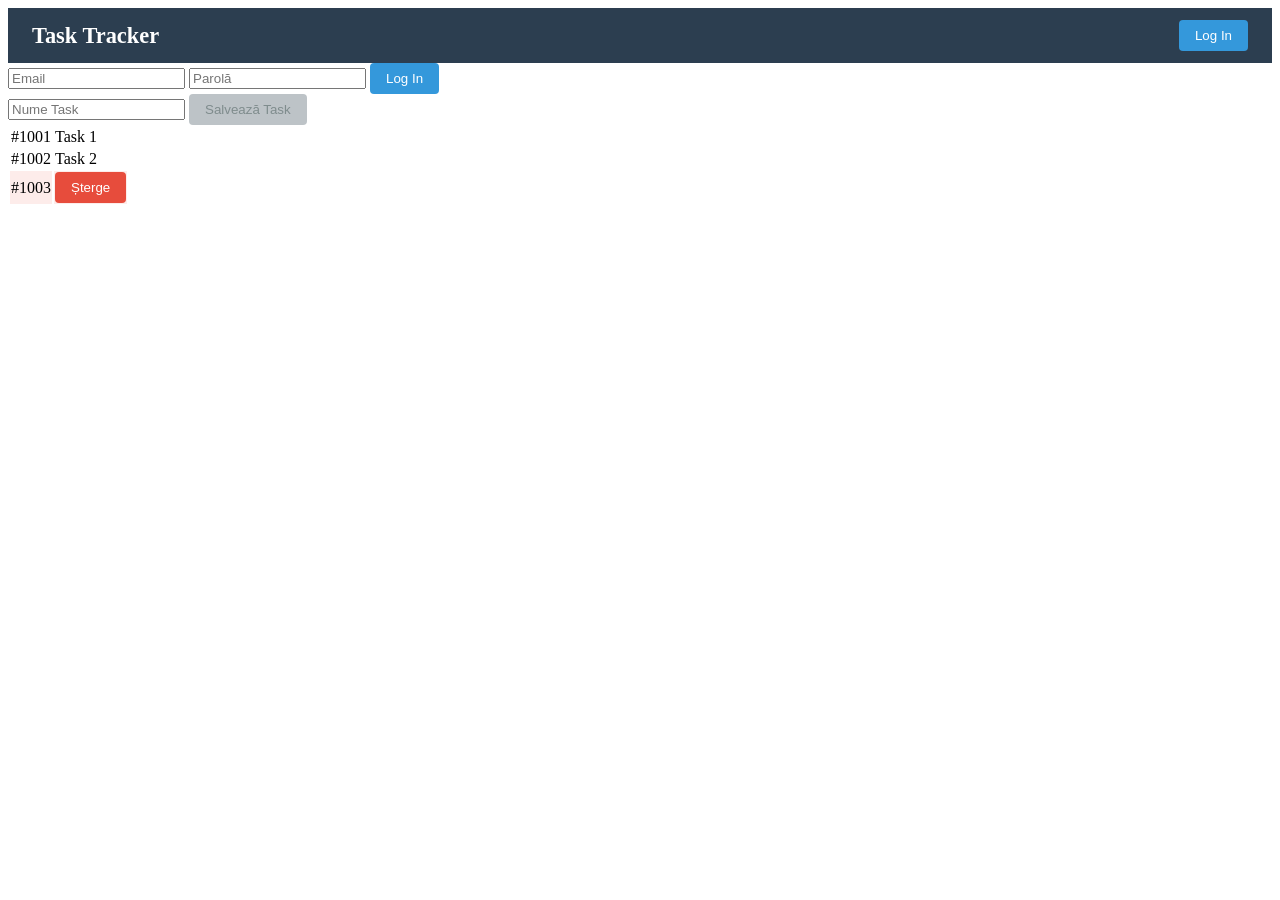
<file: index.html>
<!DOCTYPE html>
<html lang="ro">
<head>
  <meta charset="UTF-8">
  <title>Task Tracker</title>
  <link rel="stylesheet" href="style.css">
</head>
<body>
  <header>
    <nav class="navbar">
      <div id="logo">Task Tracker</div>
      <button data-testid="btn-login">Log In</button>
    </nav>
  </header>

  <main>
    <div class="login-container">
      <form>
        <input type="email" id="login-email" data-testid="input-email" placeholder="Email">
        <input type="password" id="login-password" data-testid="input-password" placeholder="Parolă">
        <button data-testid="btn-submit-login">Log In</button>
      </form>
    </div>

    <section class="task-input-section">
      <form id="add-task-form">
        <input type="text" id="task-name" placeholder="Nume Task">
        <button type="submit" data-testid="submit-task-btn" disabled>Salvează Task</button>
      </form>
    </section>

    <section class="task-history-section">
      <table id="history-table">
        <tbody>
          <tr>
            <td>#1001</td>
            <td>Task 1</td>
          </tr>
          <tr>
            <td>#1002</td>
            <td>Task 2</td>
          </tr>
          <tr>
            <td>#1003</td>
            <td>
              <button class="delete-row">Șterge</button>
            </td>
          </tr>
        </tbody>
      </table>
    </section>
  </main>
  <script src="app.js"></script>
</body>
</html>
</file>
<file: style.css>
/* ============================================================
 * Sesiunea 2: CSS & DOM Selectors
 * ============================================================ */

/* 1. Meniu Flexibil */
.navbar {
  display: flex;
  justify-content: space-between;
  align-items: center;
  padding: 12px 24px;
  background-color: #2c3e50;
  color: #ffffff;
}

#logo {
  font-size: 1.4rem;
  font-weight: bold;
}

/* 2. Stări Dinamice */
button {
  padding: 8px 16px;
  border: none;
  border-radius: 4px;
  background-color: #3498db;
  color: #ffffff;
  cursor: pointer;
}

button:not(:disabled):hover {
  background-color: #2980b9;
}

button:disabled {
  background-color: #bdc3c7;
  color: #7f8c8d;
  cursor: not-allowed;
}

/* 3. Selectori Structurali */
#history-table tbody tr:nth-child(3) {
  background-color: #fdecea;
}

.delete-row {
  background-color: #e74c3c;
}

.delete-row:hover {
  background-color: #c0392b;
}
</file>
